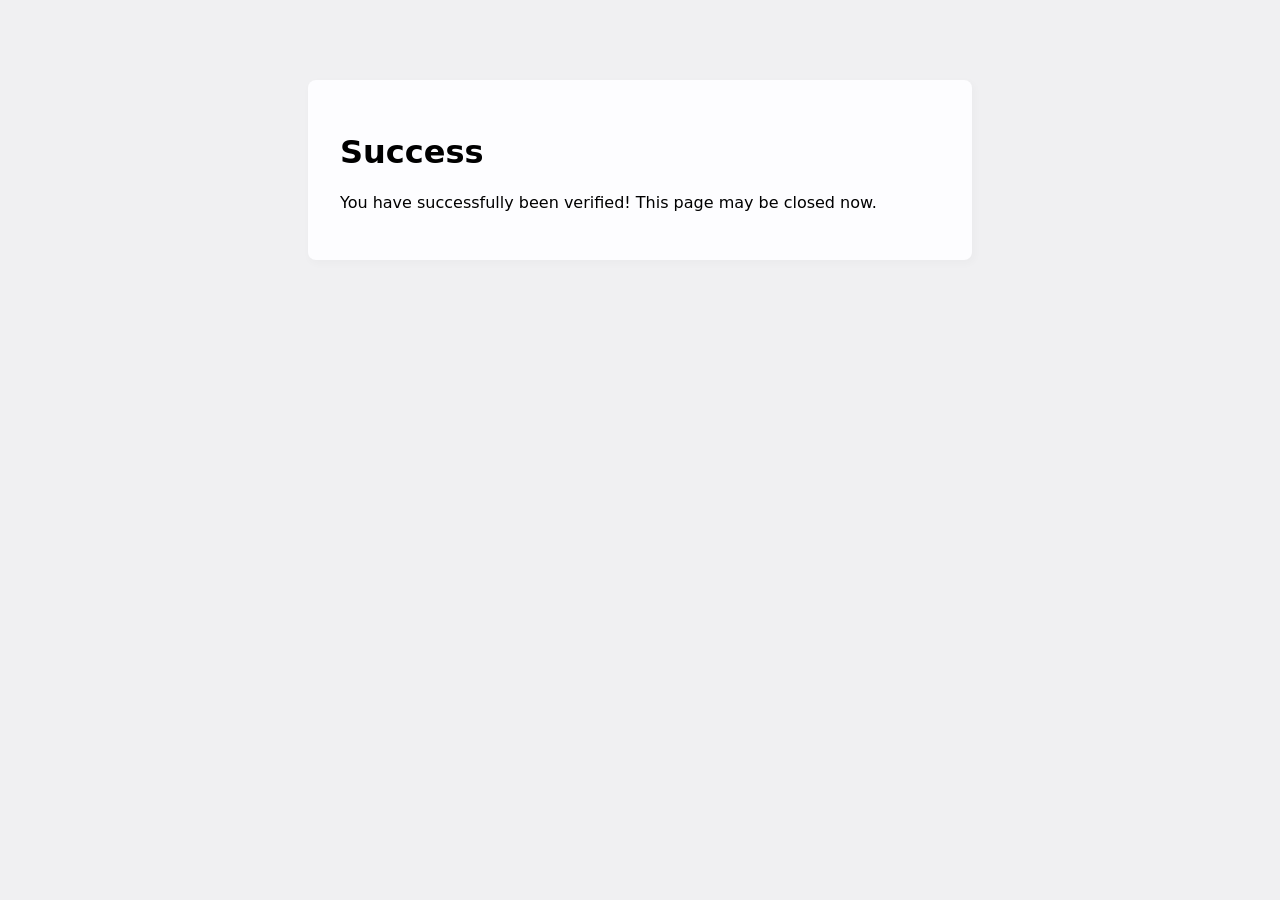
<file: done.html>
<!DOCTYPE html>
<html lang="en-US">
  <head>
    <title>Virgil MFA Service</title>
    <meta charset="utf-8" />
    <meta http-equiv="Content-type" content="text/html; charset=utf-8" />
    <meta name="viewport" content="width=device-width, initial-scale=1" />
    <link href="/page.css" rel="stylesheet" />
  </head>
  <body>
    <div>
      <h1>Success</h1>
      <p>You have successfully been verified! This page may be closed now.</p>
    </div>
  </body>
</html>
</file>
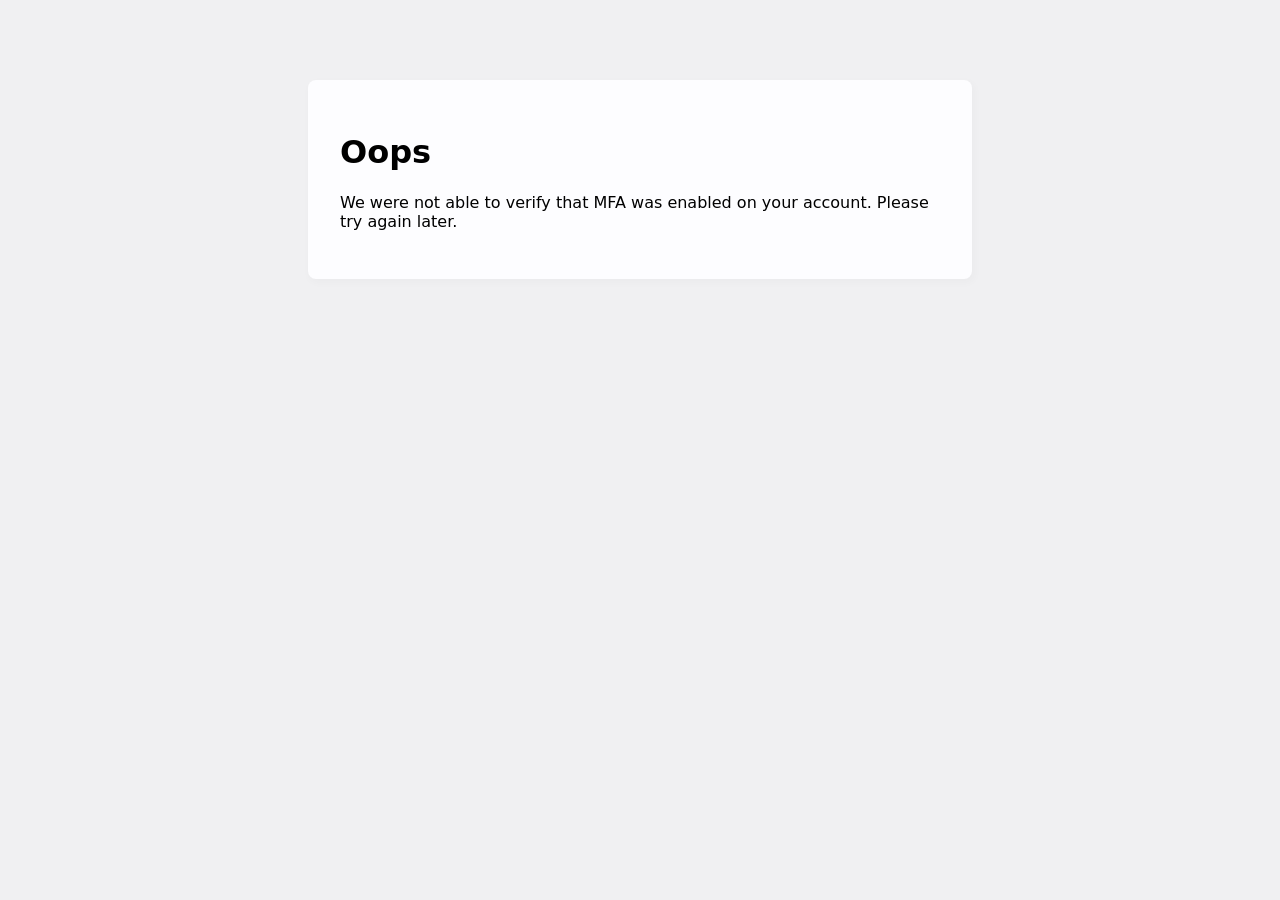
<file: fail.html>
<!DOCTYPE html>
<html lang="en-US">
  <head>
    <title>Virgil MFA Service</title>
    <meta charset="utf-8" />
    <meta http-equiv="Content-type" content="text/html; charset=utf-8" />
    <meta name="viewport" content="width=device-width, initial-scale=1" />
    <link href="/page.css" rel="stylesheet" />
  </head>
  <body>
    <div>
      <h1>Oops</h1>
      <p>
        We were not able to verify that MFA was enabled on your account. Please
        try again later.
      </p>
    </div>
  </body>
</html>
</file>
<file: page.css>
body {
  background-color: #f0f0f2;
  margin: 0;
  padding: 0;
  font-family: -apple-system, system-ui, BlinkMacSystemFont, "Segoe UI",
    "Open Sans", "Helvetica Neue", Helvetica, Arial, sans-serif;
}
div {
  width: 600px;
  margin: 5em auto;
  padding: 2em;
  background-color: #fdfdff;
  border-radius: 0.5em;
  box-shadow: 2px 3px 7px 2px rgba(0, 0, 0, 0.02);
}
a:link,
a:visited {
  color: #38488f;
  text-decoration: none;
}
@media (max-width: 700px) {
  div {
    margin: 0 auto;
    width: auto;
  }
}
</file>
